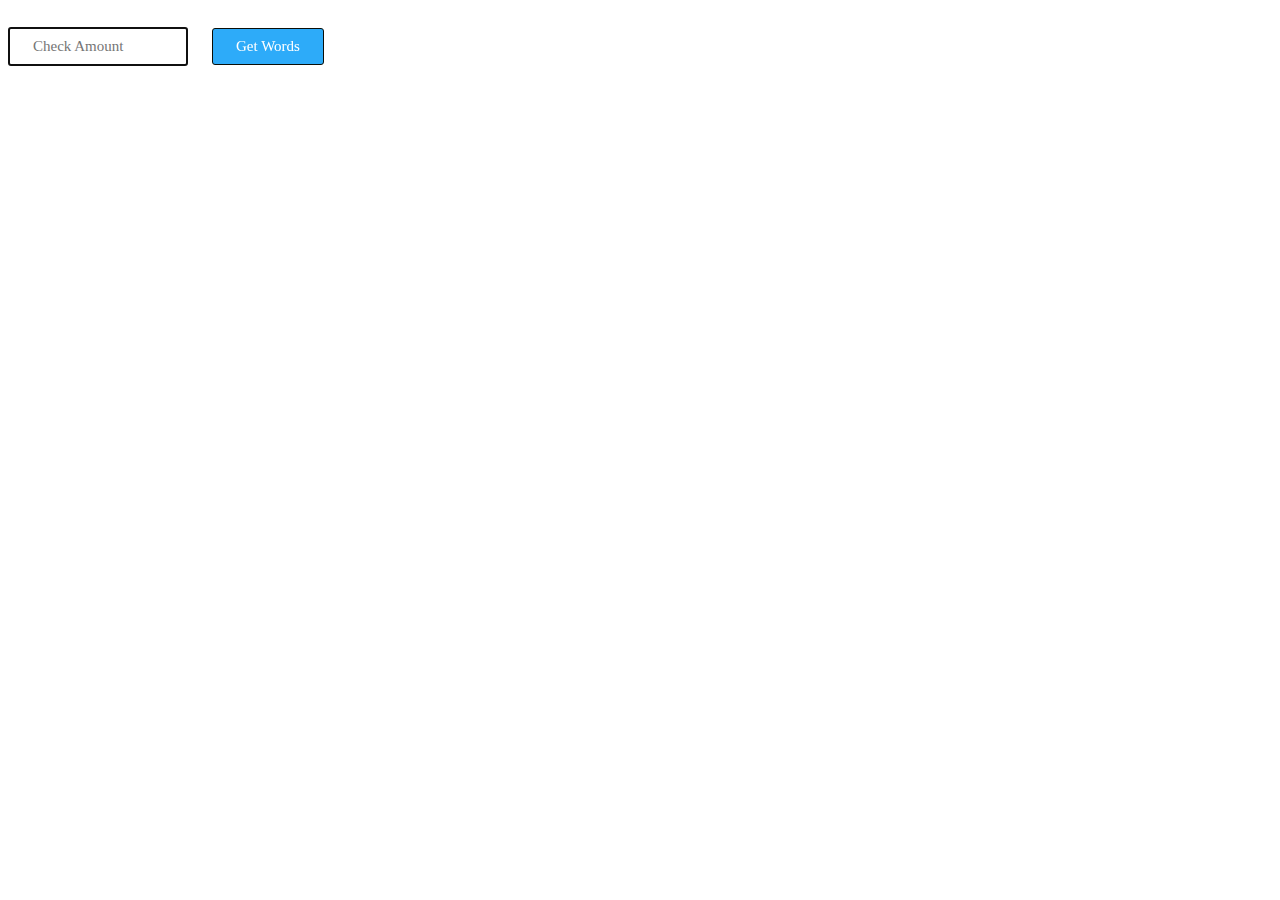
<file: index.html>
<!DOCTYPE html>
<html lang="en" dir="ltr">
  <head>
    <meta charset="utf-8">
    <title>Write My Check</title>
    <link rel="stylesheet" href="style.css">
    <script src="script.js" charset="utf-8"></script>
  </head>
  <body>
    <input type="txt" id="amt_input" name="amt_input" autofocus
           class="txt" onkeydown="return checkInput(event.key,this)"
           placeholder="Check Amount" name="Amount"/>
    <button id="get_words" class="btn" onclick="getStringValue()">Get Words</button>
    <output id="amt_output" class="txt" align="left"/>
  </body>
</html>
</file>
<file: style.css>
.btn {
  background-color:#2dabf9;
	border-radius:3px;
	border:1px solid #0b0e07;
	display:inline-block;
	color:#ffffff;
	font-family:Verdana;
	font-size:15px;
	padding:9px 23px;
  margin:20px;
}

.txt {
  text-align:left;
  font-family:Verdana;
	font-size:15px;
  width: 130px;
  padding:9px 23px;
}
</file>
